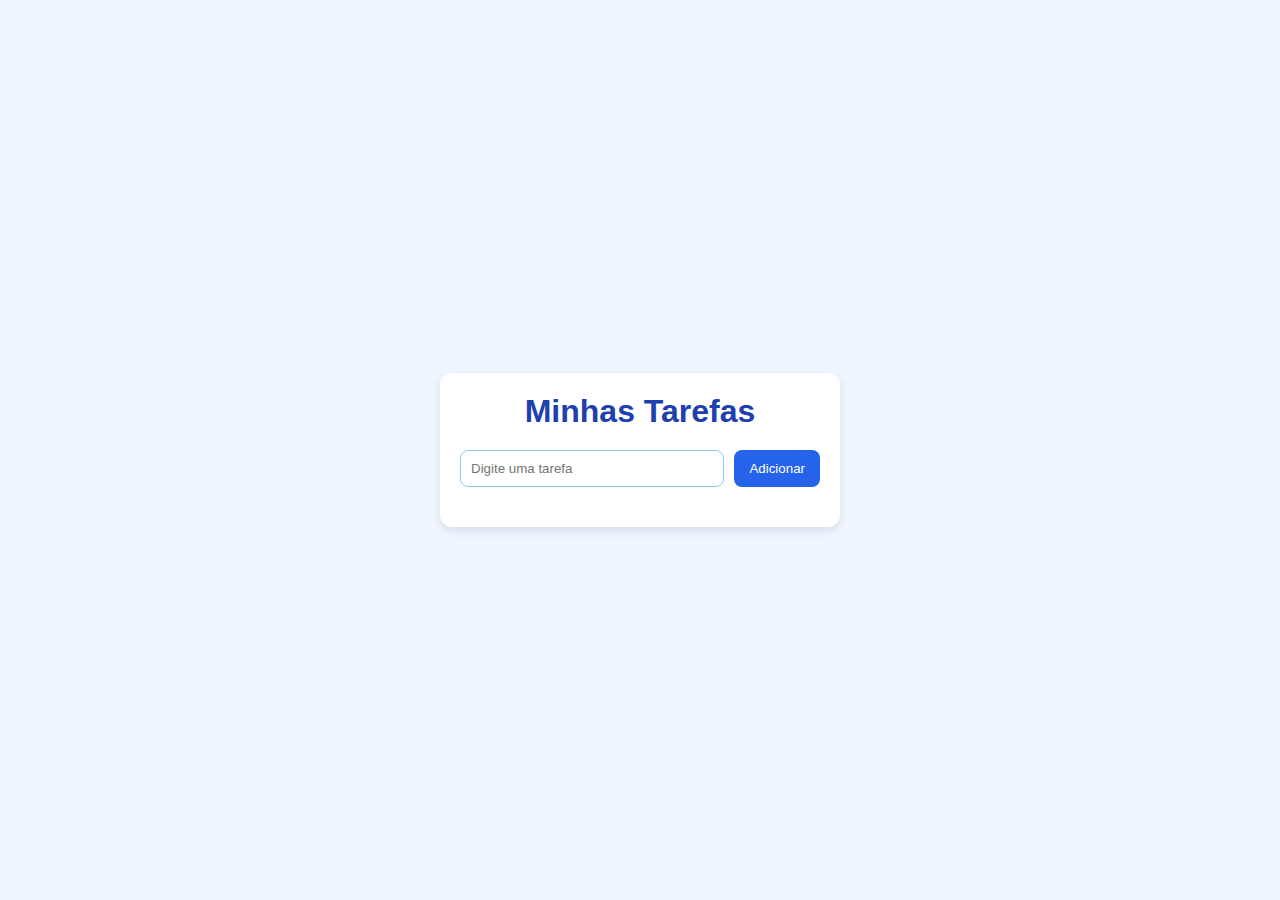
<file: gerenciadorDeTarefas/app/index.html>
<!DOCTYPE html>
<html lang="pt-BR">
<head>
  <meta charset="UTF-8" />
  <meta name="viewport" content="width=device-width, initial-scale=1.0" />
  <title>Gerenciador de Tarefas</title>
  <link rel="stylesheet" href="../css/style.css" />
</head>
<body>
  <div class="container">
    <h1>Minhas Tarefas</h1>

    <div class="task-input">
      <input type="text" placeholder="Digite uma tarefa" />
      <button onclick="item()">Adicionar</button>
    </div>

    <div class="tasks">
      <ul id="task">
       
      </ul>
    </div>
  </div>
  
  <script src="../src/index.js"></script>
</body>
</html>
</file>
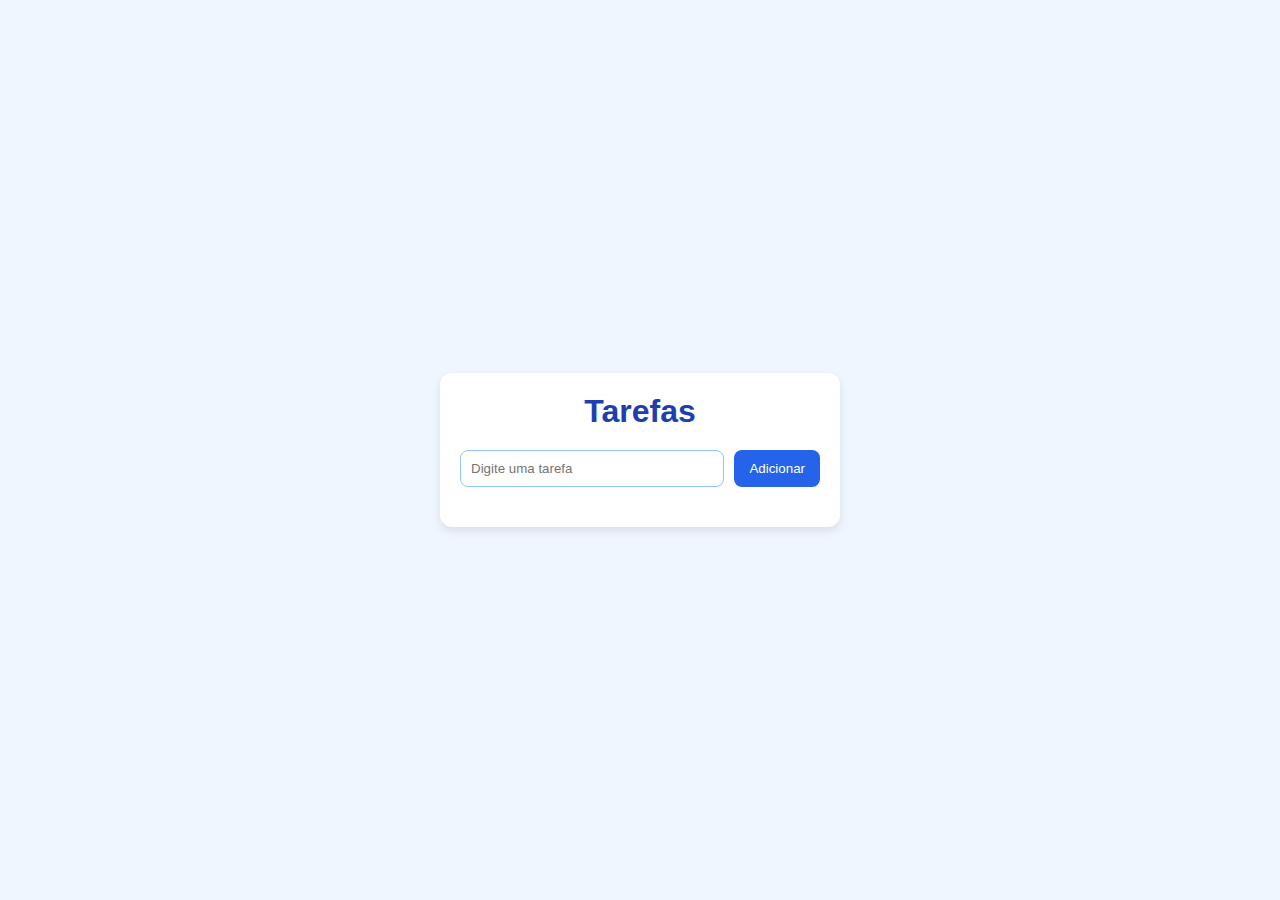
<file: gerenciadorDeTarefas/template/index.html>
<!DOCTYPE html>
<html lang="pt-BR">
<head>
  <meta charset="UTF-8" />
  <meta name="viewport" content="width=device-width, initial-scale=1.0" />
  <title>Gerenciador de Tarefas</title>
  <link rel="stylesheet" href="../css/style.css" />
</head>
<body>
  <div class="container">
    <h1>Tarefas</h1>

    <div class="task-input">
      <input type="text" placeholder="Digite uma tarefa" />
      <button onclick="item()">Adicionar</button>
    </div>

    <div class="tasks">
      <ul id="task">
       
      </ul>
    </div>
  </div>
  
  <script src="../src/index.js"></script>
</body>
</html>
</file>
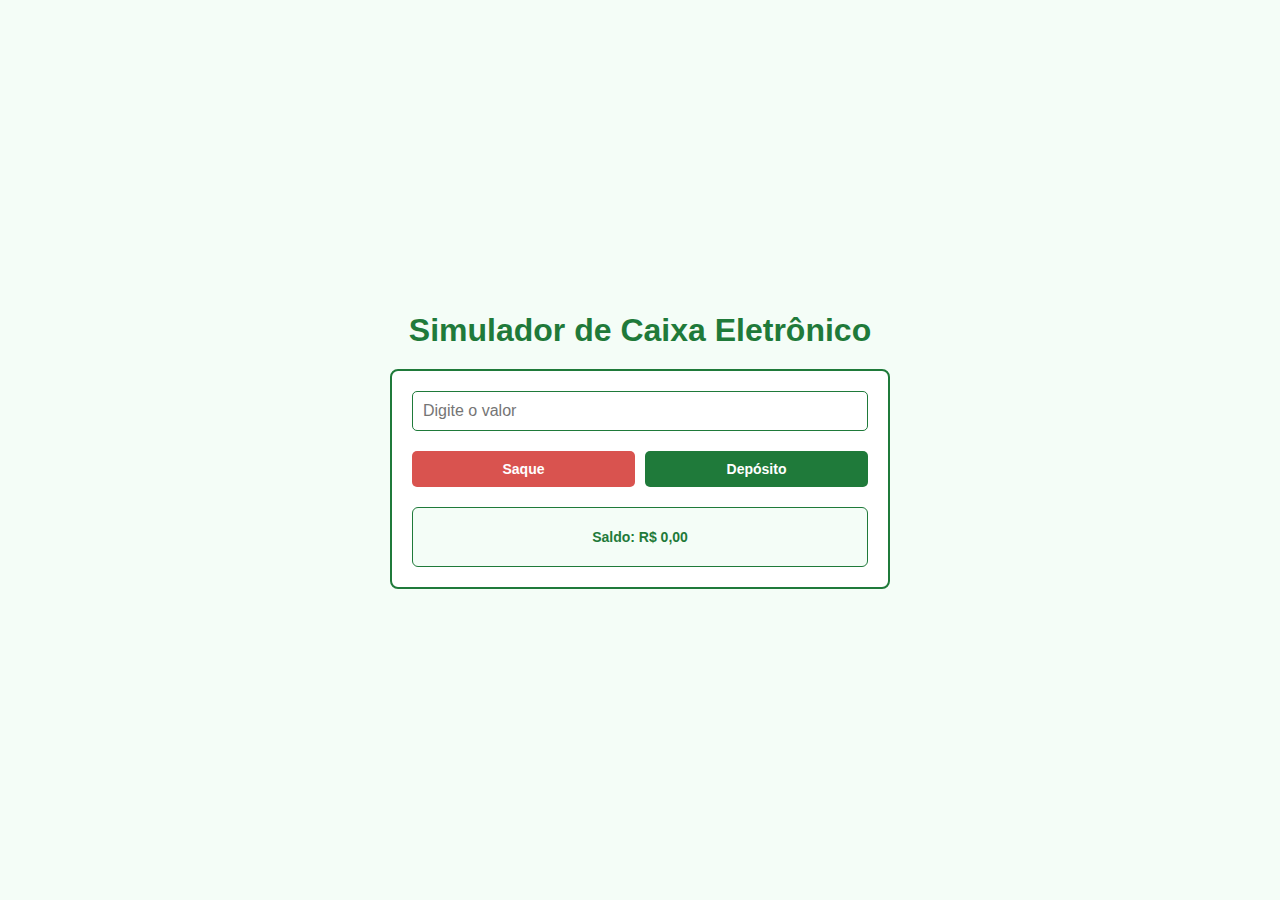
<file: simuladorDeCaixaEletronico/template/index.html>
<!DOCTYPE html>
<html lang="pt-BR">
<head>
    <meta charset="UTF-8">
    <title>Simulador de Caixa Eletrônico</title>
    <link rel="stylesheet" href="../css/style.css">
</head>
<body>

    <div class="container">
        <h1>Simulador de Caixa Eletrônico</h1>

        <div class="atm-box">
            <input id="value" type="number" placeholder="Digite o valor" class="value-input">

            <div class="buttons">
                <button id="btnSake" class="btn sake">Saque</button>
                <button id="btnDeposit" class="btn deposit">Depósito</button>
            </div>

            <div class="result-area">
                <p id="result" class="result-text">
                    Saldo: R$ 0,00
                </p>
            </div>
        </div>
    </div>

    <script src="../src/index.js"></script>
</body>
</html>
</file>
<file: gerenciadorDeTarefas/css/style.css>
* {
  box-sizing: border-box;
  margin: 0;
  padding: 0;
  font-family: Arial, Helvetica, sans-serif;
}

body {
  background-color: #f0f6ff;
  display: flex;
  justify-content: center;
  align-items: center;
  min-height: 100vh;
}

.container {
  background-color: #ffffff;
  width: 100%;
  max-width: 400px;
  padding: 20px;
  border-radius: 12px;
  box-shadow: 0 4px 10px rgba(0, 0, 0, 0.1);
}

h1 {
  text-align: center;
  color: #1e40af;
  margin-bottom: 20px;
}

.task-input {
  display: flex;
  gap: 10px;
  margin-bottom: 20px;
}

.task-input input {
  flex: 1;
  padding: 10px;
  border: 1px solid #93c5fd;
  border-radius: 8px;
}

.task-input button {
  padding: 10px 15px;
  background-color: #2563eb;
  color: #ffffff;
  border: none;
  border-radius: 8px;
  cursor: pointer;
}

.task-input button:hover {
  background-color: #1d4ed8;
}

ul {
  list-style: none;
  overflow-y: auto;
}

li {
  background-color: #eff6ff;
  padding: 10px;
  border-radius: 8px;
  margin-bottom: 10px;
  display: flex;
  justify-content: space-between;
  align-items: center;
  color: #1e3a8a;
  transition: opacity 0.5s ease, transform 0.5s ease;

}

.delete {
  background-color: #bfdbfe;
  border: none;
  padding: 5px 8px;
  border-radius: 6px;
  cursor: pointer;
  color: #1e40af;
}

.delete:hover {
  background-color: #93c5fd;
}

.tasks {
  max-height: 200px;        /* altura da área de tarefas */
  overflow-y: auto;         /* ativa rolagem vertical */
  padding-right: 5px;       /* evita cortar o scroll */
}

/* Scrollbar (opcional, só para navegadores WebKit) */
.tasks::-webkit-scrollbar {
  width: 6px;
}

.tasks::-webkit-scrollbar-thumb {
  background-color: #93c5fd;
  border-radius: 4px;
}

.tasks::-webkit-scrollbar-track {
  background-color: #eff6ff;
}

.actions {
  display: flex;
  gap: 6px;
}

/* Botão de concluir */
.complete {
  background-color: #22c55e; /* verde */
  border: none;
  padding: 5px 8px;
  border-radius: 6px;
  cursor: pointer;
  color: white;
  font-weight: bold;
  transition: background-color 0.3s ease;
}

.complete:hover {
  background-color: #16a34a;
}

li.done {
  opacity: 0;
  transform: translateX(20px);
}
</file>
<file: simuladorDeCaixaEletronico/css/style.css>
* {
    margin: 0;
    padding: 0;
    box-sizing: border-box;
    font-family: Arial, Helvetica, sans-serif;
}

body {
    background-color: #f4fdf7;
    display: flex;
    justify-content: center;
    align-items: center;
    height: 100vh;
}

.container {
    text-align: center;
    width: 100%;
    max-width: 500px;
}

h1 {
    color: #1f7a3a;
    margin-bottom: 20px;
}

.atm-box {
    background-color: #ffffff;
    border: 2px solid #1f7a3a;
    border-radius: 8px;
    padding: 20px;
}

.value-input {
    width: 100%;
    padding: 10px;
    font-size: 16px;
    border: 1px solid #1f7a3a;
    border-radius: 5px;
    margin-bottom: 20px;
}

.buttons {
    display: flex;
    gap: 10px;
}

.btn {
    flex: 1;
    padding: 10px;
    font-size: 14px;
    font-weight: bold;
    border: none;
    border-radius: 5px;
    cursor: pointer;
    color: white;
}

.sake {
    background-color: #d9534f;
}

.deposit {
    background-color: #1f7a3a;
}

.btn:hover {
    opacity: 0.9;
}

.result-area {
    margin-top: 20px;
    padding: 15px;
    border: 1px solid #1f7a3a;
    border-radius: 6px;
    background-color: #f4fdf7;
    min-height: 60px;
    display: flex;
    align-items: center;
    justify-content: center;
}

.result-text {
    color: #1f7a3a;
    font-size: 14px;
    font-weight: bold;
    text-align: center;
}
</file>
